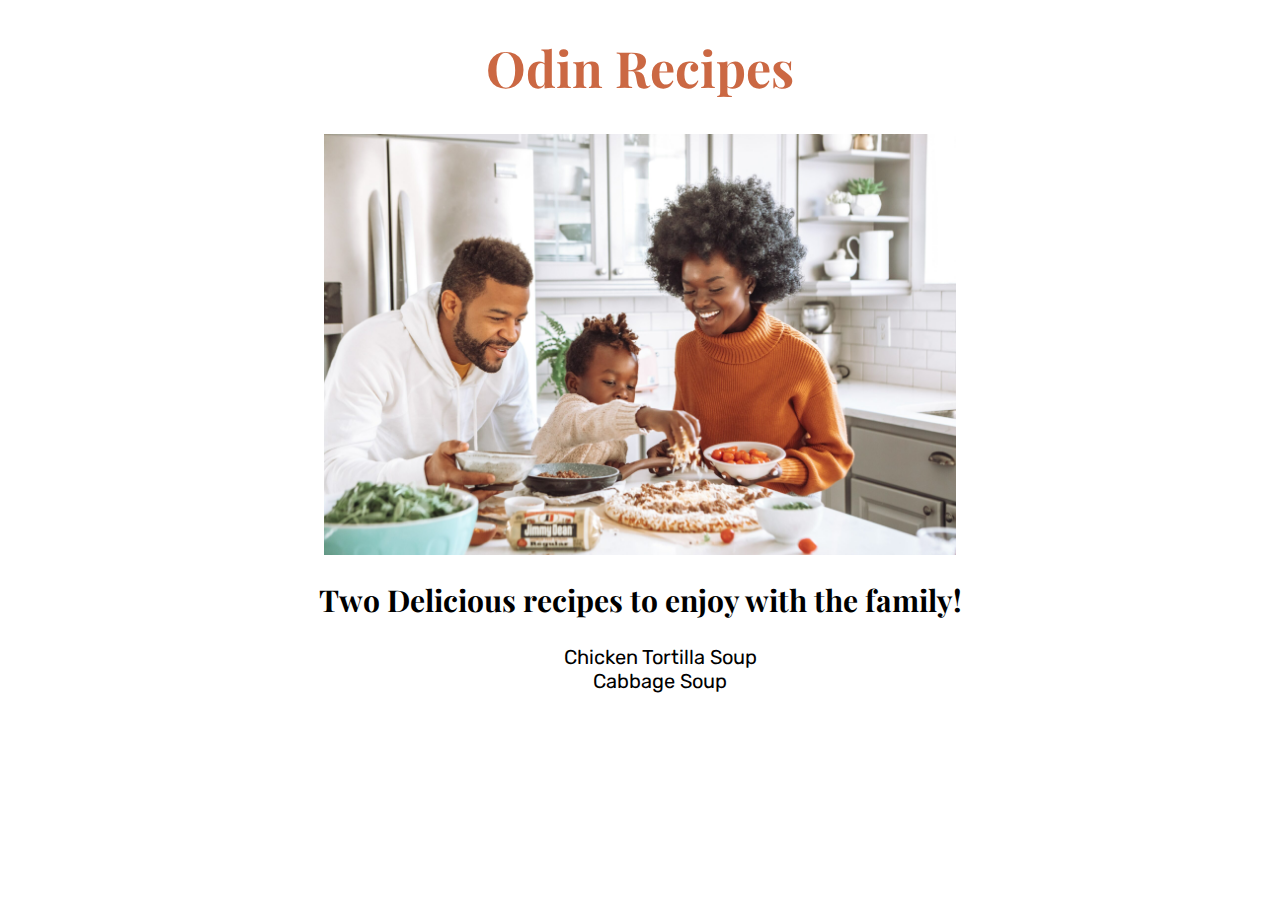
<file: index.html>
<!DOCTYPE html>
<html lang="en">
<head>
    <meta charset="UTF-8">
    <meta name="viewport" content="width=device-width, initial-scale=1.0">
    <link rel="stylesheet" href="styles/styles.css">
    <link rel="preconnect" href="https://fonts.googleapis.com">
    <link rel="preconnect" href="https://fonts.gstatic.com" crossorigin>
    <link rel="preconnect" href="https://fonts.googleapis.com">
    <link rel="preconnect" href="https://fonts.gstatic.com" crossorigin>
    <link href="https://fonts.googleapis.com/css2?family=Playfair+Display&family=Rubik:wght@400;500;600;700&display=swap" rel="stylesheet">
    <title>Odin Recipes</title>
</head>
<body>
    <h1>Odin Recipes</h1>
    <img src="indexImage.jpg" class="image-main" alt="Image of a family cooking together">
    <h2>Two Delicious recipes to enjoy with the family!</h2>
    
    <ul class="recipes-main">
        <li><a href="recipes/ChickenTortillaSoup.html">Chicken Tortilla Soup</a></li>
        <li><a href="recipes/cabbageSoup.html">Cabbage Soup</a></li>
    </ul>

</body>
</html>
</file>
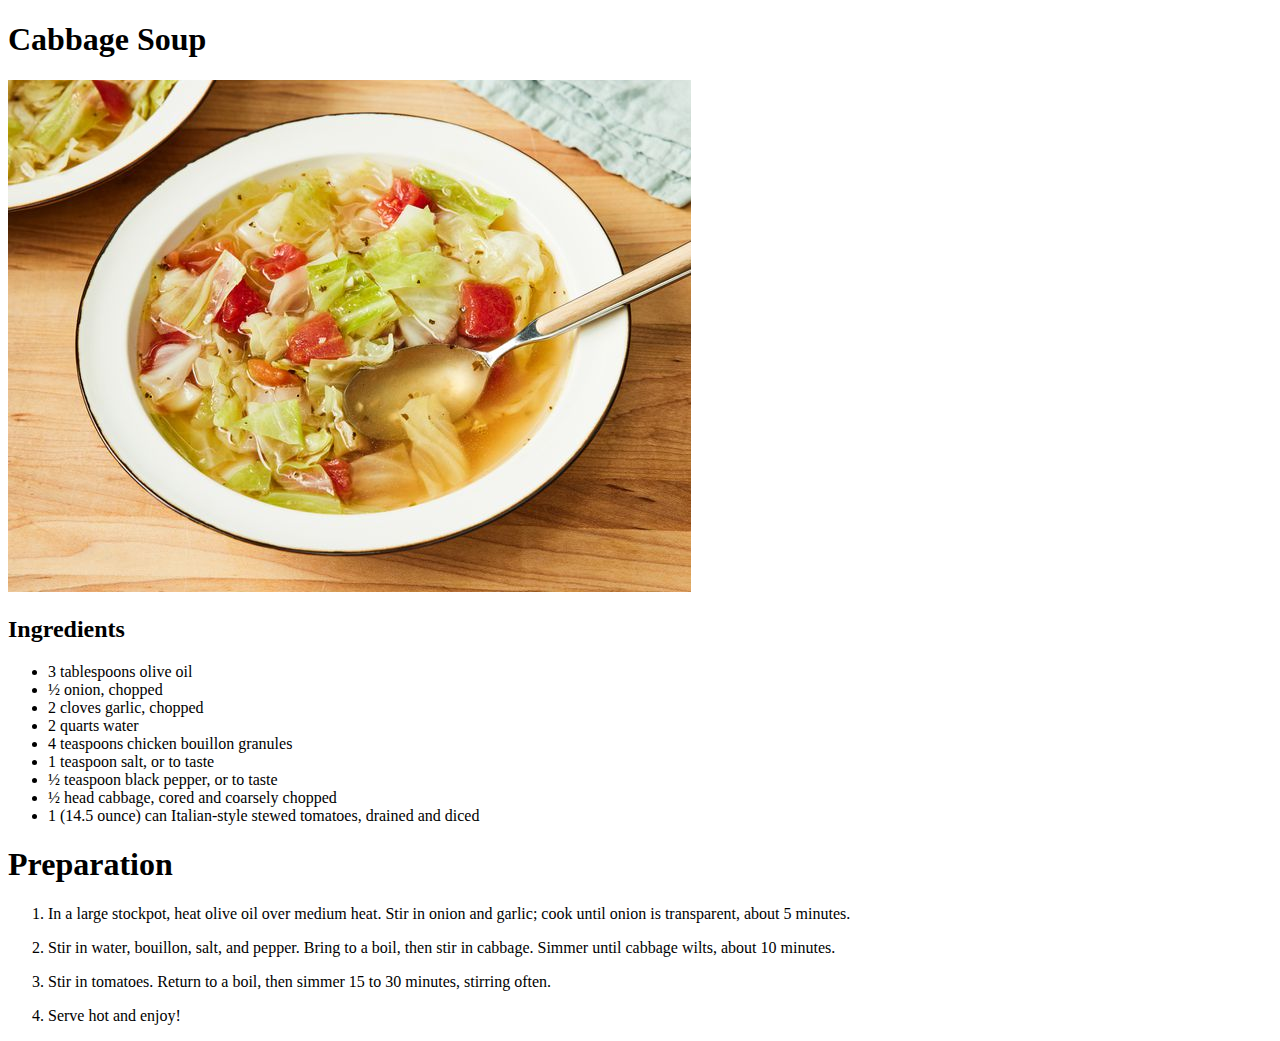
<file: recipes/cabbageSoup.html>
<!DOCTYPE html>
<html lang="en">
<head>
    <meta charset="UTF-8">
    <meta name="viewport" content="width=device-width, initial-scale=1.0">
    <title>Cabbage Soup</title>
</head>
<body>
    <h1>Cabbage Soup</h1>
    <img src="../recipes/cabbageSoup.jpg" alt="image of the cabbage soup">

    <h2>Ingredients</h2>
    <ul>
        <li>3 tablespoons olive oil</li>
        <li>½ onion, chopped</li>
        <li>2 cloves garlic, chopped</li>
        <li>2 quarts water</li>
        <li>4 teaspoons chicken bouillon granules</li>
        <li>1 teaspoon salt, or to taste</li>
        <li>½ teaspoon black pepper, or to taste</li>
        <li>½ head cabbage, cored and coarsely chopped</li>
        <li>1 (14.5 ounce) can Italian-style stewed tomatoes, drained and diced</li>
    </ul>

    <h1>Preparation</h1>
    <ol>
        <li>
            <p>In a large stockpot, heat olive oil over medium heat. Stir in onion and garlic; cook until onion is transparent, about 5 minutes.</p>
        </li>
        <li>
            <p>Stir in water, bouillon, salt, and pepper. Bring to a boil, then stir in cabbage. Simmer until cabbage wilts, about 10 minutes.</p>
        </li>
        <li>
            <p>Stir in tomatoes. Return to a boil, then simmer 15 to 30 minutes, stirring often.</p>
        </li>
        <li>
            <p>Serve hot and enjoy!</p>
        </li>
    </ol>
</body>
</html>
</file>
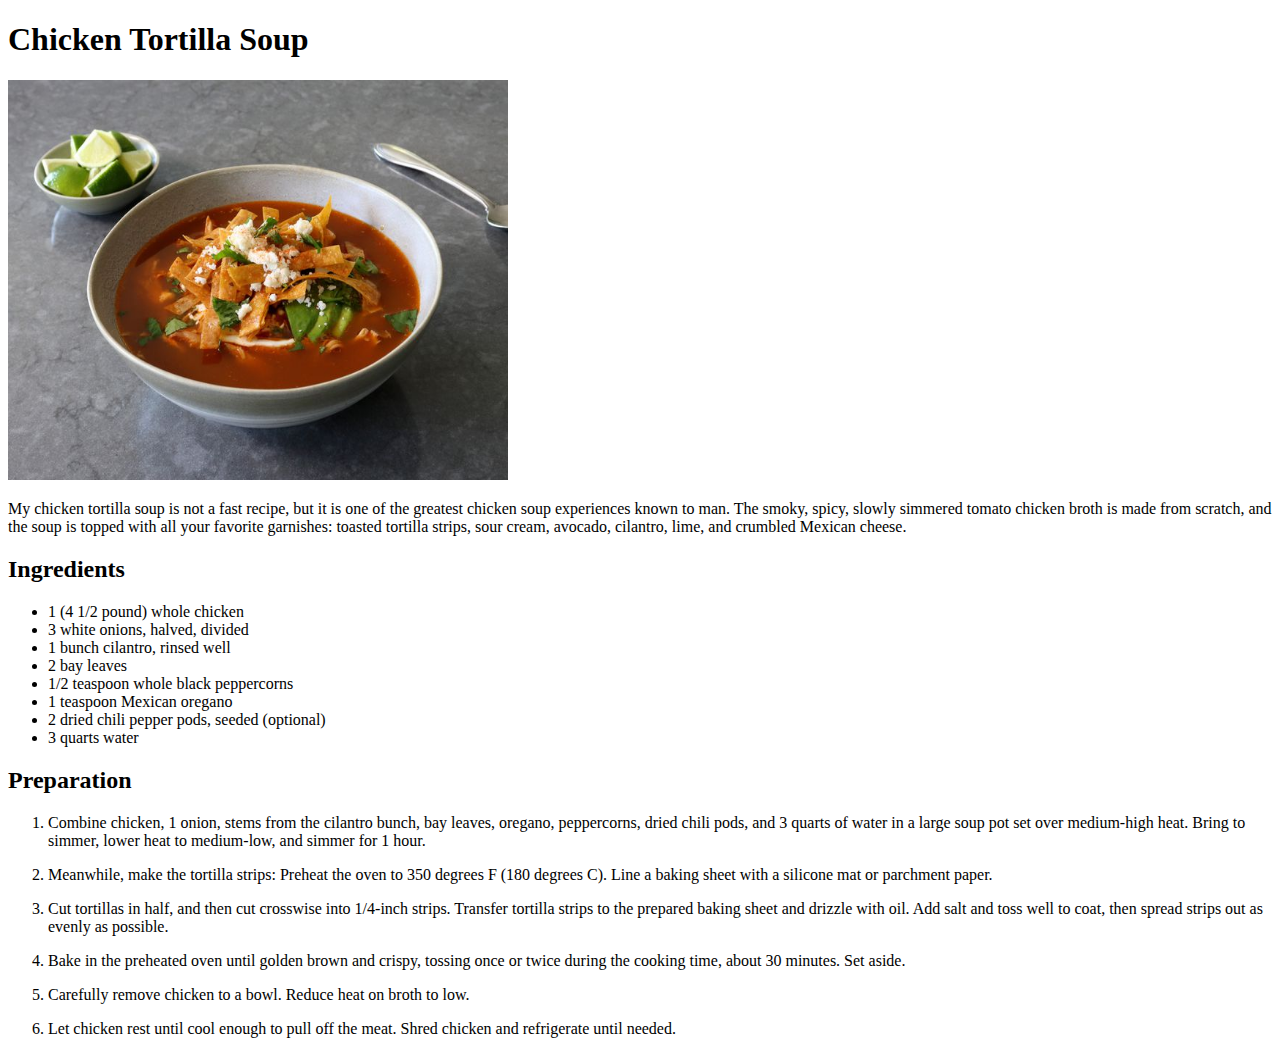
<file: recipes/ChickenTortillaSoup.html>
<!DOCTYPE html>
<html lang="en">
<head>
    <meta charset="UTF-8">
    <meta name="viewport" content="width=device-width, initial-scale=1.0">
    <title>Chicken Tortilla Soup</title>
</head>
<body>
    <h1>Chicken Tortilla Soup</h1>
    <img src="../recipes/chickenTS.jpg" width="500" height="400" alt="Image of the Chicken Tortilla Soup">
    <p>My chicken tortilla soup is not a fast recipe, but it is one of the greatest chicken soup experiences known to man. The smoky, spicy, slowly simmered tomato chicken broth is made from scratch, and the soup is topped with all your favorite garnishes: toasted tortilla strips, sour cream, avocado, cilantro, lime, and crumbled Mexican cheese.</p>
    <h2>Ingredients</h2>
    <ul>
        <li>1 (4 1/2 pound) whole chicken</li>
        <li>3 white onions, halved, divided</li>
        <li>1 bunch cilantro, rinsed well</li>
        <li>2 bay leaves</li>
        <li>1/2 teaspoon whole black peppercorns</li>
        <li>1 teaspoon Mexican oregano</li>
        <li>2 dried chili pepper pods, seeded (optional)</li>
        <li>3 quarts water</li>
    </ul>

    <h2>Preparation</h2>
    <ol>
        <li>
            <p>Combine chicken, 1 onion, stems from the cilantro bunch, bay leaves, oregano, peppercorns, dried chili pods, and 3 quarts of water in a large soup pot set over medium-high heat. Bring to simmer, lower heat to medium-low, and simmer for 1 hour.</p>
        </li>
        <li>
            <p>Meanwhile, make the tortilla strips: Preheat the oven to 350 degrees F (180 degrees C). Line a baking sheet with a silicone mat or parchment paper.</p>
        </li>
        <li>
            <p>Cut tortillas in half, and then cut crosswise into 1/4-inch strips. Transfer tortilla strips to the prepared baking sheet and drizzle with oil. Add salt and toss well to coat, then spread strips out as evenly as possible.</p>
        </li>
        <li>
            <p>Bake in the preheated oven until golden brown and crispy, tossing once or twice during the cooking time, about 30 minutes. Set aside.</p>
        </li>
        <li>
            <p>Carefully remove chicken to a bowl. Reduce heat on broth to low.</p>
        </li>
        <li>
            <p>Let chicken rest until cool enough to pull off the meat. Shred chicken and refrigerate until needed.</p>
        </li>
    </ol>
</body>
</html>
</file>
<file: styles/styles.css>
@import url('https://fonts.googleapis.com/css2?family=Playfair+Display&display=swap');
 * {
    color: #000;
    text-align: center;
 }

h1 {
    font-family: 'Playfair Display', serif;
    font-size: 50px;
    text-align: center;
    color: #cb6843;
}

.image-main {
    display: block;
    margin-left: auto;
    margin-right: auto;
    width: 50%;
}

h2 {
    font-family: 'Playfair Display', serif;
    font-size: 30px;
}

.recipes-main {
    font-family: 'Rubik', serif;
    font-size: 20px;
    list-style: none;
}
a:link { 
    text-decoration: none; 
} 
a:visited { 
    text-decoration: none; 
} 
a:hover { 
    color: #cb6843; 
} 
a:active { 
    text-decoration: none; 
  }
</file>
